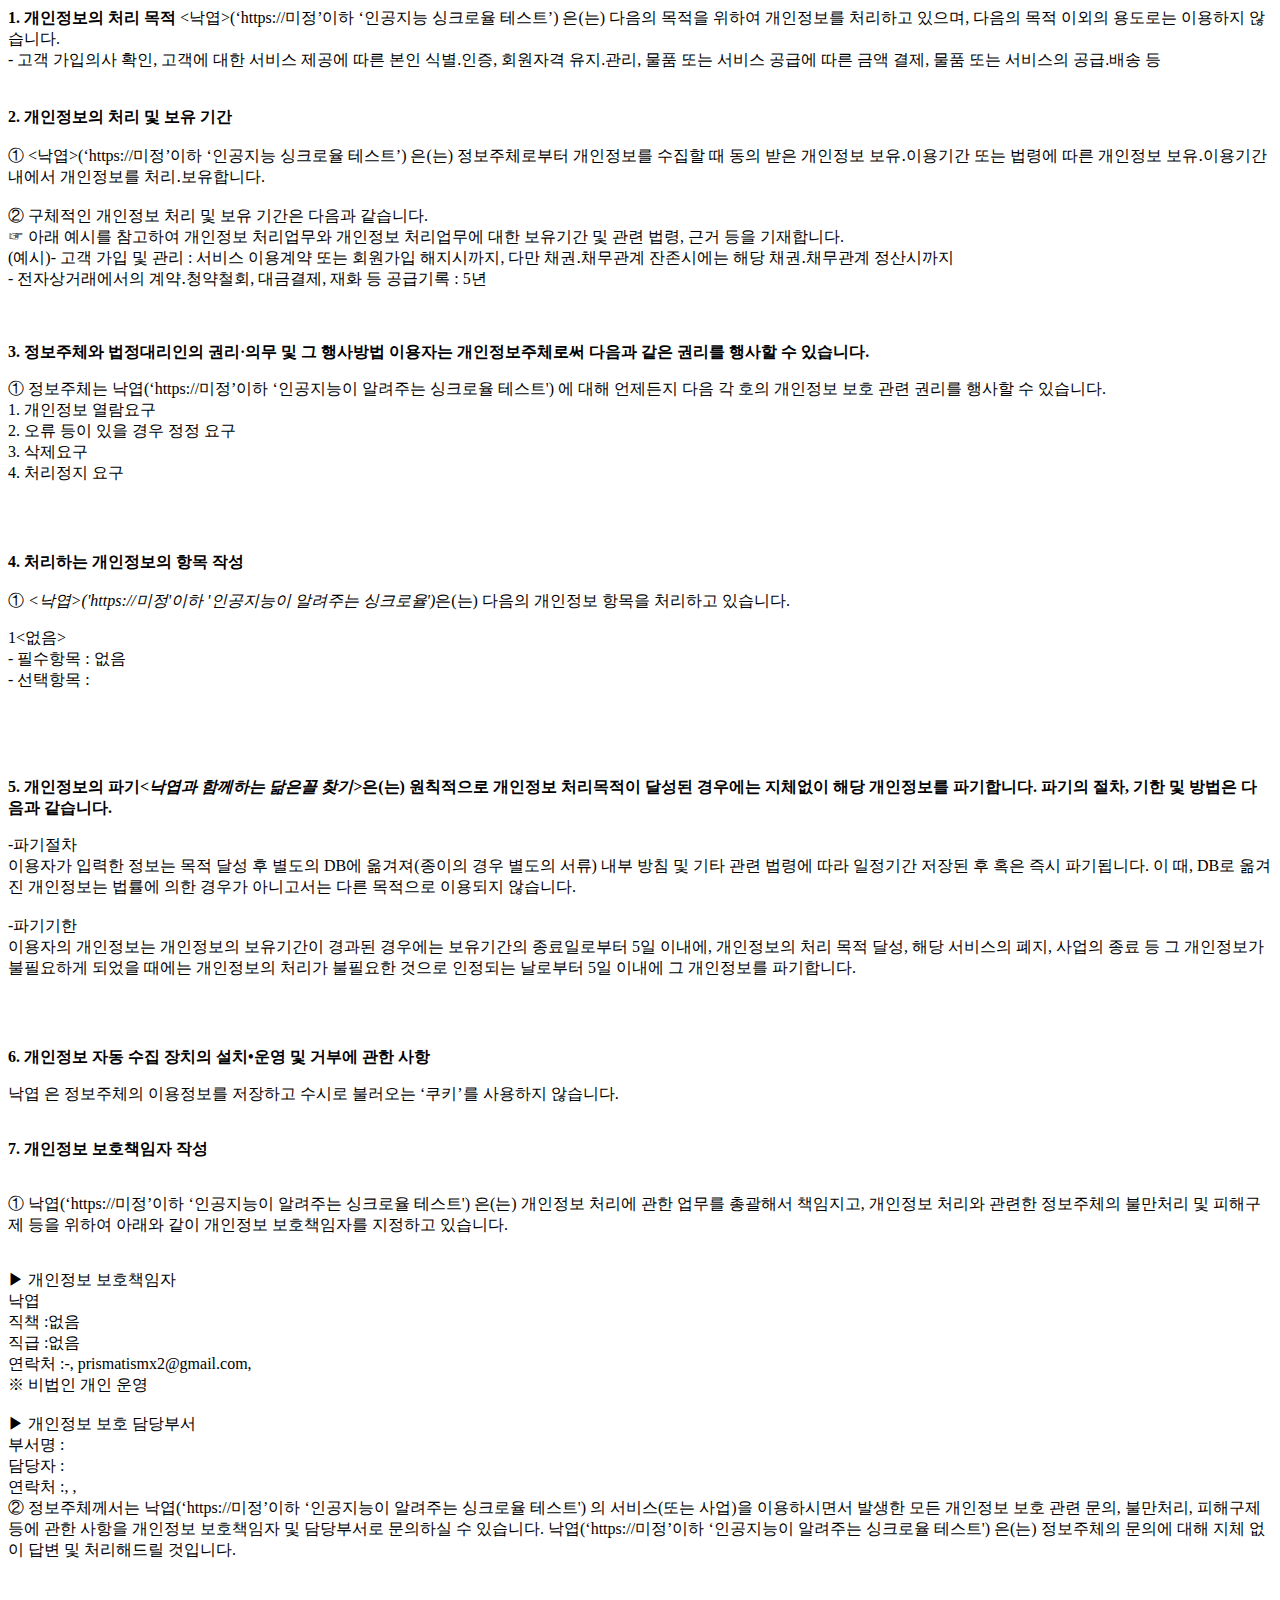
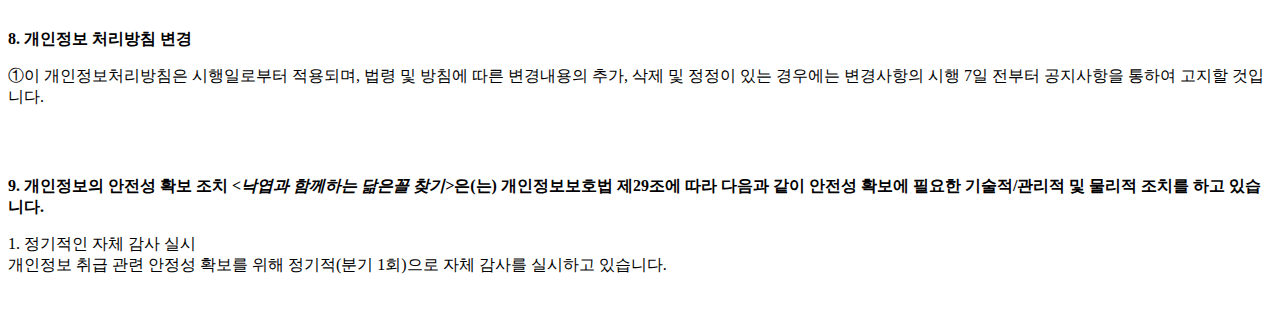
<file: privacy.html>
<html xmlns="http://www.w3.org/1999/xhtml" xml:lang="ko" lang="ko">
<head>
<meta http-equiv="Content-Type" content="text/html; charset=UTF-8">


<title>개인정보처리방침</title>
</head>
<body>
	<div id="google_translate_element"></div>

	<p><strong>1. 개인정보의 처리 목적</strong> <낙엽>(‘https://미정’이하 ‘인공지능 싱크로율 테스트’) 은(는) 다음의 목적을 위하여 개인정보를 처리하고 있으며, 다음의 목적 이외의 용도로는 이용하지 않습니다.</br> - 고객 가입의사 확인, 고객에 대한 서비스 제공에 따른 본인 식별.인증, 회원자격 유지.관리, 물품 또는 서비스 공급에 따른 금액 결제, 물품 또는 서비스의 공급.배송 등</br></br></br><strong>2. 개인정보의 처리 및 보유 기간</strong></br></br>① <낙엽>(‘https://미정’이하 ‘인공지능 싱크로율 테스트’) 은(는) 정보주체로부터 개인정보를 수집할 때 동의 받은 개인정보 보유․이용기간 또는 법령에 따른 개인정보 보유․이용기간 내에서 개인정보를 처리․보유합니다.</br></br>② 구체적인 개인정보 처리 및 보유 기간은 다음과 같습니다.</br>☞ 아래 예시를 참고하여 개인정보 처리업무와  개인정보 처리업무에 대한 보유기간 및 관련 법령, 근거 등을 기재합니다.</br>(예시)- 고객 가입 및 관리 : 서비스 이용계약 또는 회원가입 해지시까지, 다만 채권․채무관계 잔존시에는 해당 채권․채무관계 정산시까지</br>- 전자상거래에서의 계약․청약철회, 대금결제, 재화 등 공급기록 : 5년 </br></br></br>

<p class="lh6 bs4"><strong>3. 정보주체와 법정대리인의 권리·의무 및 그 행사방법 이용자는 개인정보주체로써 다음과 같은 권리를 행사할 수 있습니다.</strong></p><p class="ls2">① 정보주체는 낙엽(‘https://미정’이하 ‘인공지능이 알려주는 싱크로율 테스트') 에 대해 언제든지 다음 각 호의 개인정보 보호 관련 권리를 행사할 수 있습니다.</br>1. 개인정보 열람요구</br> 2. 오류 등이 있을 경우 정정 요구</br> 3. 삭제요구</br> 4. 처리정지 요구</p></br></br><p class='lh6 bs4'><strong>4. 처리하는 개인정보의 항목 작성 </strong></br></br> ① <em class="emphasis"><낙엽>('https://미정'이하  '인공지능이 알려주는 싱크로율')</em>은(는) 다음의 개인정보 항목을 처리하고 있습니다.</p><p class='ls2'>1<없음></br>- 필수항목 : 없음</br>- 선택항목 : </p></br></br></br><p class='lh6 bs4'><strong>5. 개인정보의 파기<em class="emphasis"><낙엽과 함께하는 닮은꼴 찾기></em>은(는) 원칙적으로 개인정보 처리목적이 달성된 경우에는 지체없이 해당 개인정보를 파기합니다. 파기의 절차, 기한 및 방법은 다음과 같습니다.</strong></p><p class='ls2'>-파기절차</br>이용자가 입력한 정보는 목적 달성 후 별도의 DB에 옮겨져(종이의 경우 별도의 서류) 내부 방침 및 기타 관련 법령에 따라 일정기간 저장된 후 혹은 즉시 파기됩니다. 이 때, DB로 옮겨진 개인정보는 법률에 의한 경우가 아니고서는 다른 목적으로 이용되지 않습니다.</br></br>-파기기한</br>이용자의 개인정보는 개인정보의 보유기간이 경과된 경우에는 보유기간의 종료일로부터 5일 이내에, 개인정보의 처리 목적 달성, 해당 서비스의 폐지, 사업의 종료 등 그 개인정보가 불필요하게 되었을 때에는 개인정보의 처리가 불필요한 것으로 인정되는 날로부터 5일 이내에 그 개인정보를 파기합니다.</p><p class='ls2'></p></br></br><p class="lh6 bs4"><strong>6. 개인정보 자동 수집 장치의 설치•운영 및 거부에 관한 사항</strong></p><p class="ls2">낙엽 은 정보주체의 이용정보를 저장하고 수시로 불러오는 ‘쿠키’를 사용하지 않습니다.</br></br><p class='lh6 bs4'><strong>7. 개인정보 보호책임자 작성 </strong></p><br/> ①  낙엽(‘https://미정’이하 ‘인공지능이 알려주는 싱크로율 테스트') 은(는) 개인정보 처리에 관한 업무를 총괄해서 책임지고, 개인정보 처리와 관련한 정보주체의 불만처리 및 피해구제 등을 위하여 아래와 같이 개인정보 보호책임자를 지정하고 있습니다.<p class='ls2'><br/>▶ 개인정보 보호책임자 <br/>낙엽<br/>직책 :없음<br/>직급 :없음<br/>연락처 :-, prismatismx2@gmail.com, <br/>※ 비법인 개인 운영<br/> <br/>▶ 개인정보 보호 담당부서<br/>부서명 :<br/>담당자 :<br/>연락처 :, , <br/>② 정보주체께서는 낙엽(‘https://미정’이하 ‘인공지능이 알려주는 싱크로율 테스트') 의 서비스(또는 사업)을 이용하시면서 발생한 모든 개인정보 보호 관련 문의, 불만처리, 피해구제 등에 관한 사항을 개인정보 보호책임자 및 담당부서로 문의하실 수 있습니다. 낙엽(‘https://미정’이하 ‘인공지능이 알려주는 싱크로율 테스트') 은(는) 정보주체의 문의에 대해 지체 없이 답변 및 처리해드릴 것입니다.</p></br></br><p class='lh6 bs4'><strong>8. 개인정보 처리방침 변경 </strong></p><p>①이 개인정보처리방침은 시행일로부터 적용되며, 법령 및 방침에 따른 변경내용의 추가, 삭제 및 정정이 있는 경우에는 변경사항의 시행 7일 전부터 공지사항을 통하여 고지할 것입니다.</p></br></br><p class='lh6 bs4'><strong>9. 개인정보의 안전성 확보 조치 <em class="emphasis"><낙엽과 함께하는 닮은꼴 찾기></em>은(는) 개인정보보호법 제29조에 따라 다음과 같이 안전성 확보에 필요한 기술적/관리적 및 물리적 조치를 하고 있습니다.</strong></p><p class='ls2'>1. 정기적인 자체 감사 실시</br> 개인정보 취급 관련 안정성 확보를 위해 정기적(분기 1회)으로 자체 감사를 실시하고 있습니다.</br></br></p></p>

<script type="text/javascript">
function googleTranslateElementInit() {
  new google.translate.TranslateElement({pageLanguage: 'en'}, 'google_translate_element');
}
</script>

<script type="text/javascript" src="//translate.google.com/translate_a/element.js?cb=googleTranslateElementInit"></script>

</body>
</html>
</file>
